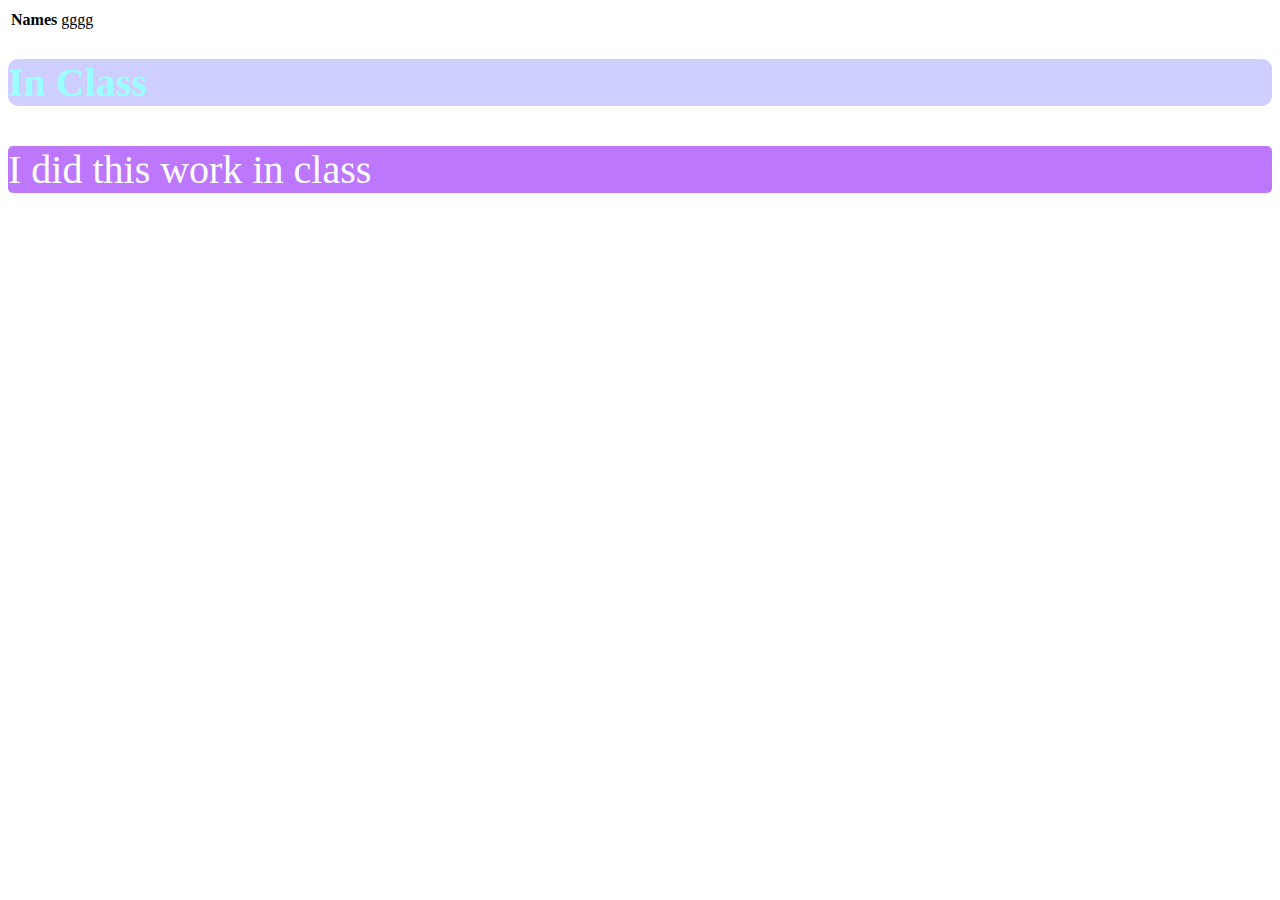
<file: Index.html>
<!DOCTYPE html>
<html>
    <head>
        <style>
        p {
            background-color: rgb(188, 119, 252);
            color: rgb(255, 255, 255);
            font-size: 40px;
            border-radius: 5px;
            margin-top: black 10px;
            padding-top: rgb(228, 165, 176) 30px;
            
        }

        h1 {
            background-color: rgb(206, 206, 255);
            color: rgb(154, 255, 255);
            font-size: 40px;
            border-radius: 10px;
            margin-left: black 20px;
        }

</style>

<table>
    <tr>
        <th> Names</th>
        <td> gggg</td>
    </tr>
</table>

 <title> Classwork</title>
</head>
    <body>
        <h1> In Class</h1>
        <p> I did this work in class</p>
    </body>
</html>
</file>
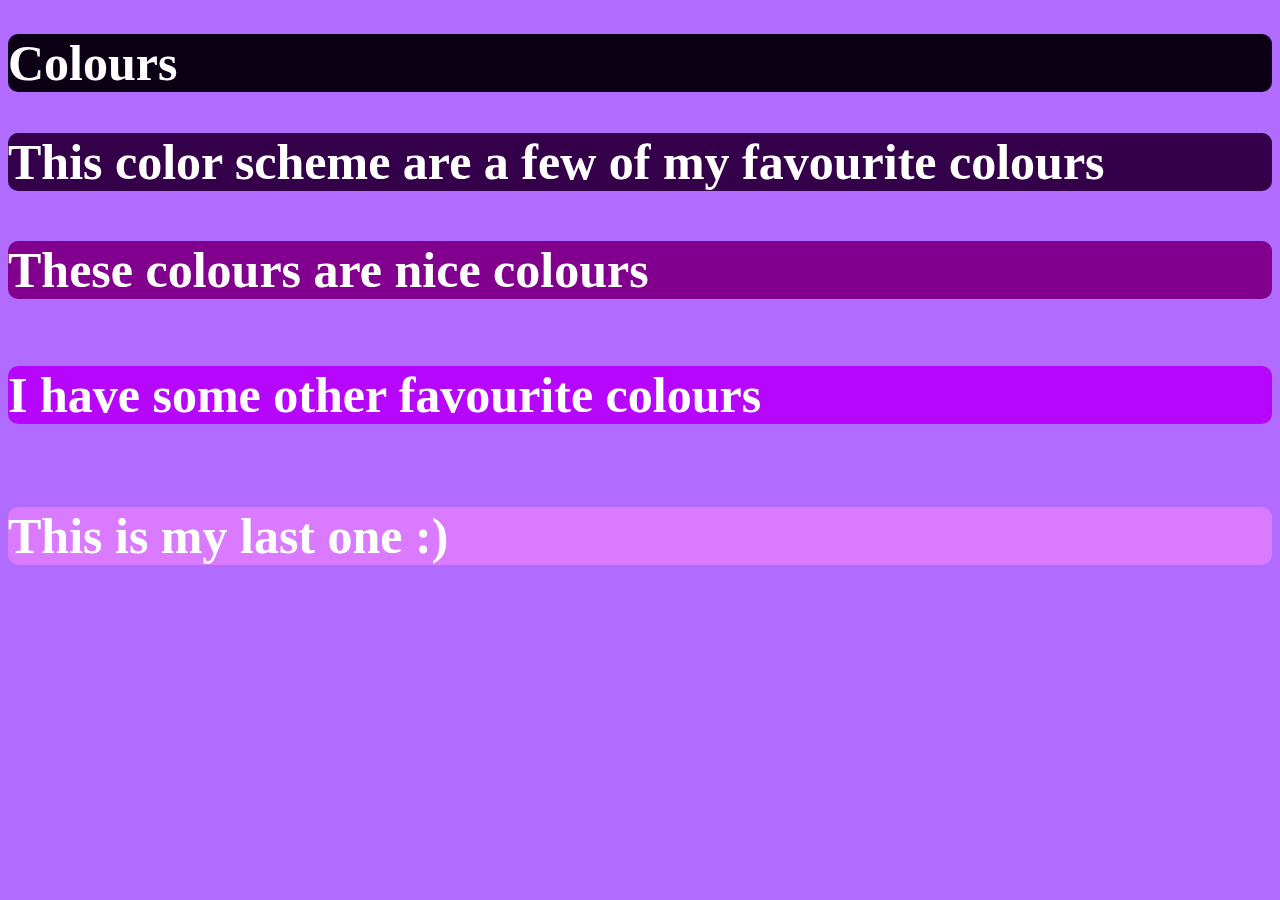
<file: Colourscheme.html>
<!DOCTYPE html>
<html lang="en">
<head>
    <style>
         h1 {
              
  background-color: rgb(12, 0, 20);
                color: rgb(255, 255, 255);
                font-size: 50px;
                border-radius: 10px;
                margin-top: black 20px;
                padding-top: pink 20px;
    }
         h2 {
              
              background-color: rgb(52, 0, 73);
                            color: rgb(255, 255, 255);
                            font-size: 50px;
                            border-radius: 10px;
                            margin-top: black 20px;
                            padding-top: pink 20px;
}

h3 {
    background-color: rgb(129, 0, 141);
                            color: rgb(255, 255, 255);
                            font-size: 50px;
                            border-radius: 10px;
                            margin-top: black 20px;
                            padding-top: pink 20px;
    
}

h4 {
    background-color: rgb(182, 6, 252);
                            color: rgb(255, 255, 255);
                            font-size: 50px;
                            border-radius: 10px;
                            margin-top: black 20px;
                            padding-top: pink 20px;
}

h5{
    background-color: rgb(217, 122, 255);
                            color: rgb(255, 255, 255);
                            font-size: 50px;
                            border-radius: 10px;
                            margin-top: black 20px;
                            padding-top: pink 20px;
}



        

    </style>
    <title>Document</title>
</head>
<body style="background-color:rgb(177, 108, 255)"></body>
    <h1> Colours</h1>
    <h2> This color scheme are a few of my favourite colours </h2>
    <h3> These colours are nice colours</h3>
    <h4> I have some other favourite colours</h4>
    <h5>  This is my last one :) </h5>
    
</body>
</html>
</file>
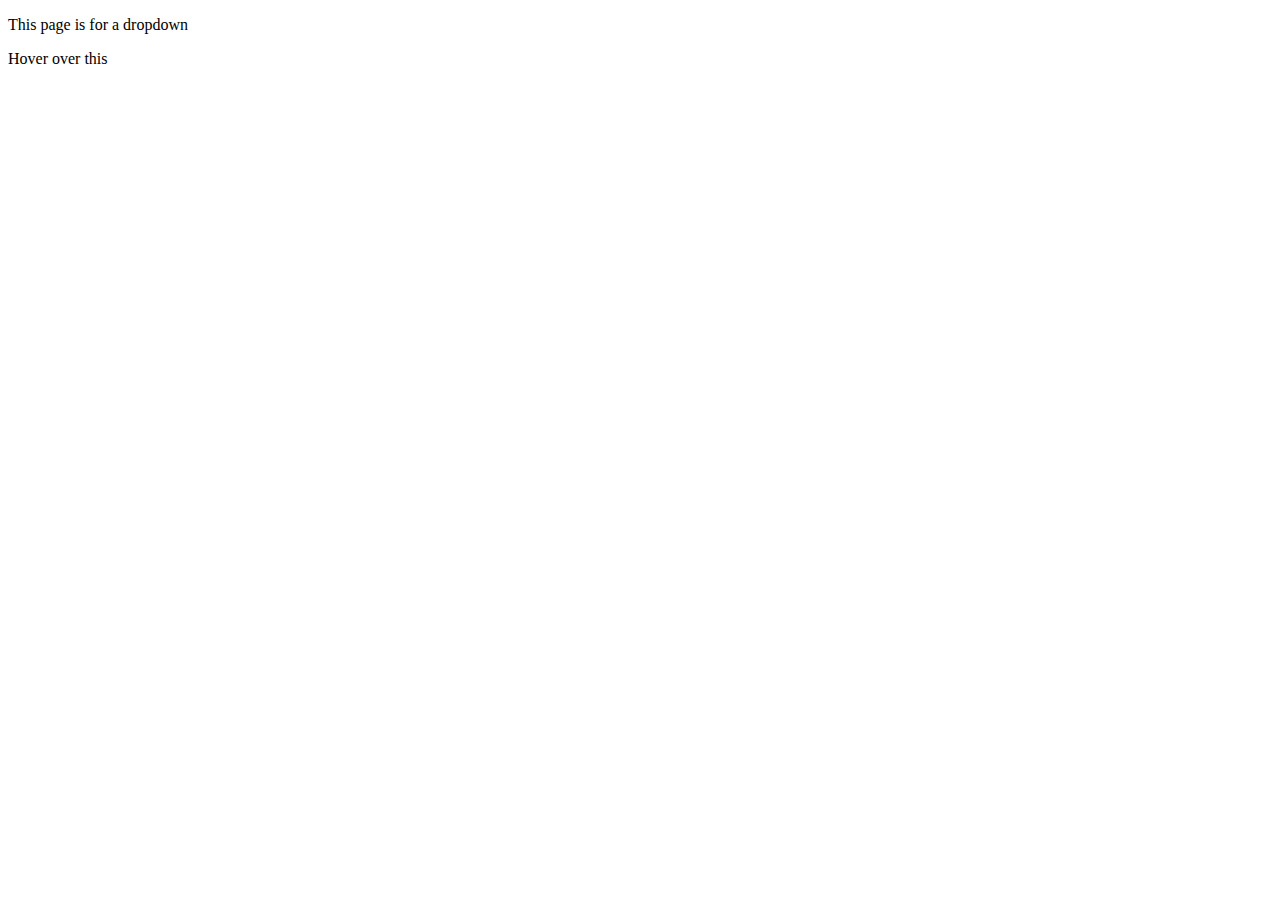
<file: Drop.html>
<!DOCTYPE html>
<html lang="en">
<head>
    <style>
        .dropdown {
           display: inline-block;
           position: relative;
        }

        .dropdown-content {
            display: none;
            position: absolute;
            min-width: 200px;
            box-shadow: 6px 2px 5px 0.7px;
            padding: 10px 20px;
            z-index: 1;

        }


        .dropdown:hover .dropdown-content {
            display: block;
        }



    </style>
    <title>Document</title>
</head>
<body>
    
    <p> This page is for a dropdown </p>
    <div class="dropdown">
    <span> Hover over this</span>
   <div class="dropdown-content"> 
    <p> Dropdown </p>
    </div>
   </div>
    
</body>
</html>
</file>
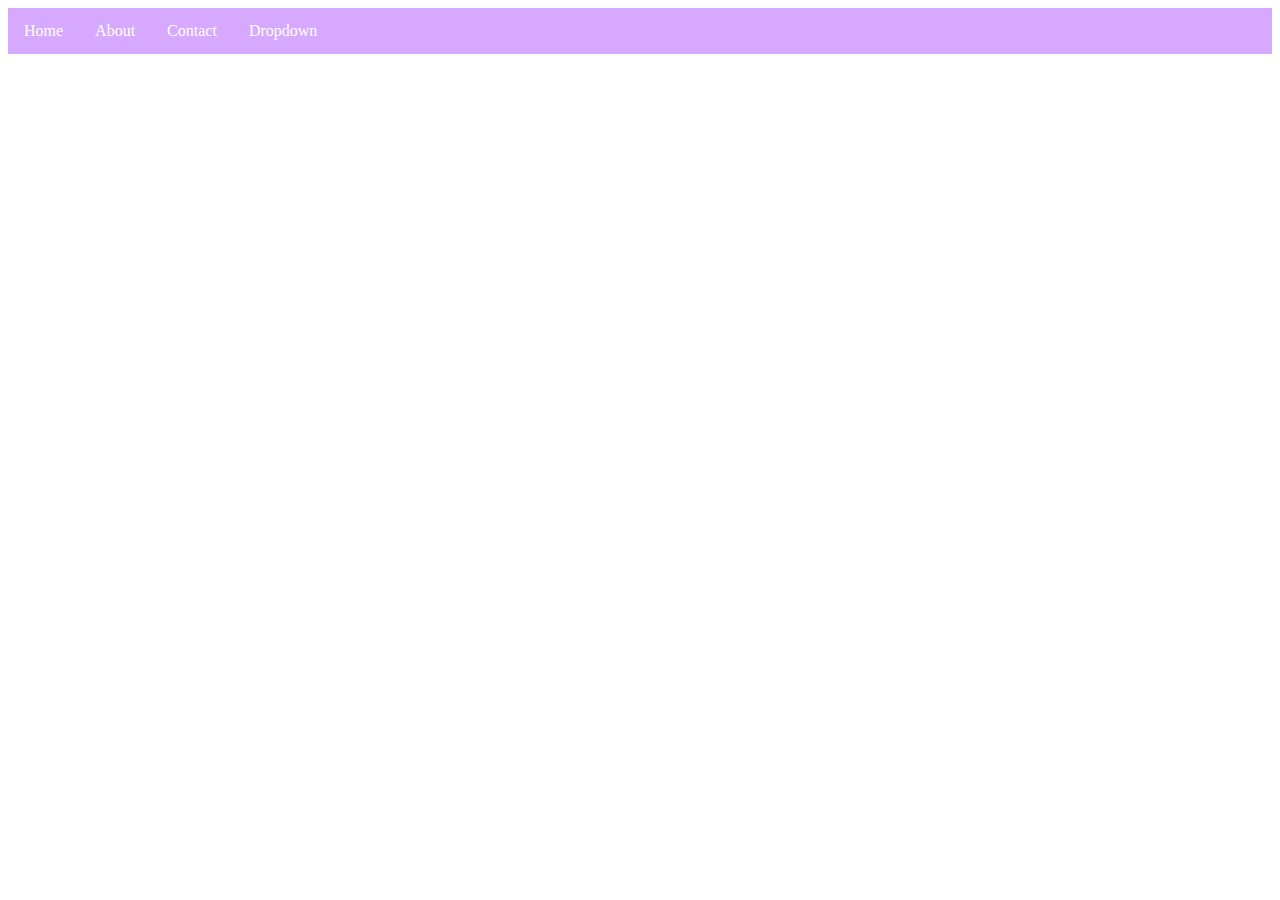
<file: Dropdown.html>
<!DOCTYPE html>
<html lang="en">
<head>
    <style>
        ul {
            list-style-type: none;
            margin: 0px;
            padding: 0px;
            overflow: hidden;
            background-color: rgb(214, 169, 255);
        }

        li {
            float:left;
        }

        li a, dropbtn {
            display: inline-block;
            color: white;
            text-align: center;
            padding: 14px 16px;
            text-decoration: none;
        }

        li a:hover, .dropdown:hover .dropbtn {background-color: aliceblue;}

        li.dropdown {
            display: inline-block;
        }

        .dropdown-content {
            display: none;
            position: absolute;
            background-color: aliceblue;
            min-width: 160px;
            box-shadow: 0px 8px 16px 0px;
            z-index: 1;
        }

        .dropdown-content a {
         color:rgb(94, 85, 126);
         padding: 12px 16px;
         text-decoration: none;
         display: block;
         text-align: left;
}

.dropdown-content a:hover {background-color:rgb(51, 42, 59)}
.dropdown:hover .dropbtn { background-color: rgb(60, 38, 88);}
.dropdown:hover .dropdown-content {display: block;}
        
    </style>
    <title>Document</title>
</head>
<body>
    <ul>
        <li> <a href="home">Home</a> </li>
        <li> <a href="about">About</a></li>
        <li> <a href="contact">Contact</a></li>
        <li class="dropdown">
            <a href="" class="dropbtn"> Dropdown</a>
            <div class="dropdown-content">
                <a href="Link 1">Link 1</a>
                <a href="Link 2">Link 2</a>
                <a href="Link 3">Link 3</a>
            </div>
        </li>
    </ul>
    
</body>
</html>
</file>
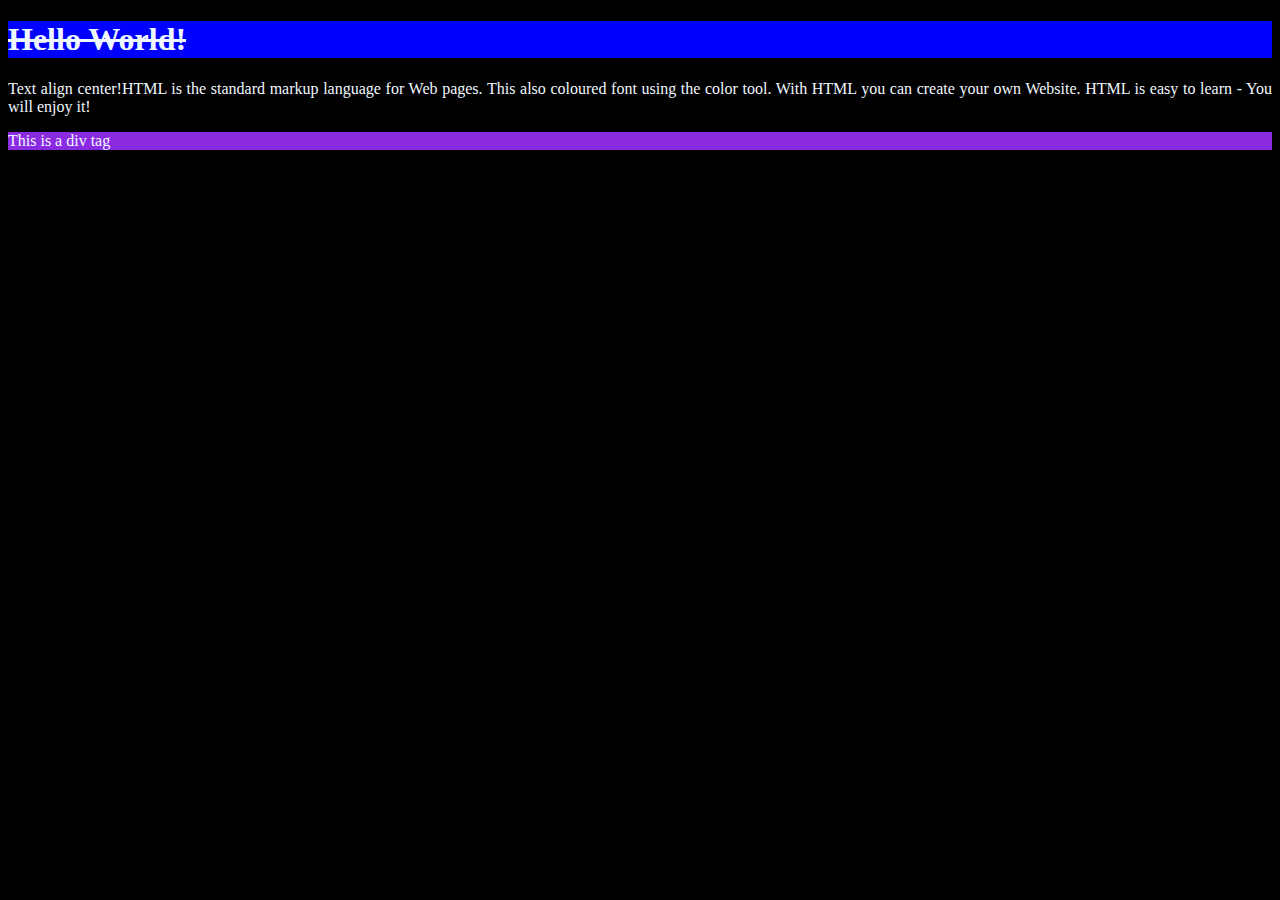
<file: File.html>
<!DOCTYPE html>
<html lang="en">
<head><style>
    body{
        background-color: black; 
        color: aliceblue;
    }

    h1{
        background-color: blue;
        color: aliceblue;
        text-decoration: line-through;
    }
    div{
        background-color: blueviolet;
        color: aliceblue;
    }
</style>
    <title>Document</title>
    
    
</head>
<body>
    <h1> Hello World!</h1>
    <P style="text-align: justify;"> Text align center!HTML is the standard markup language for Web pages.
        This also coloured font using the color tool.
With HTML you can create your own Website.
HTML is easy to learn - You will enjoy it!</P>
<div> This is a div tag</div>
    
</body>
</html>
</file>
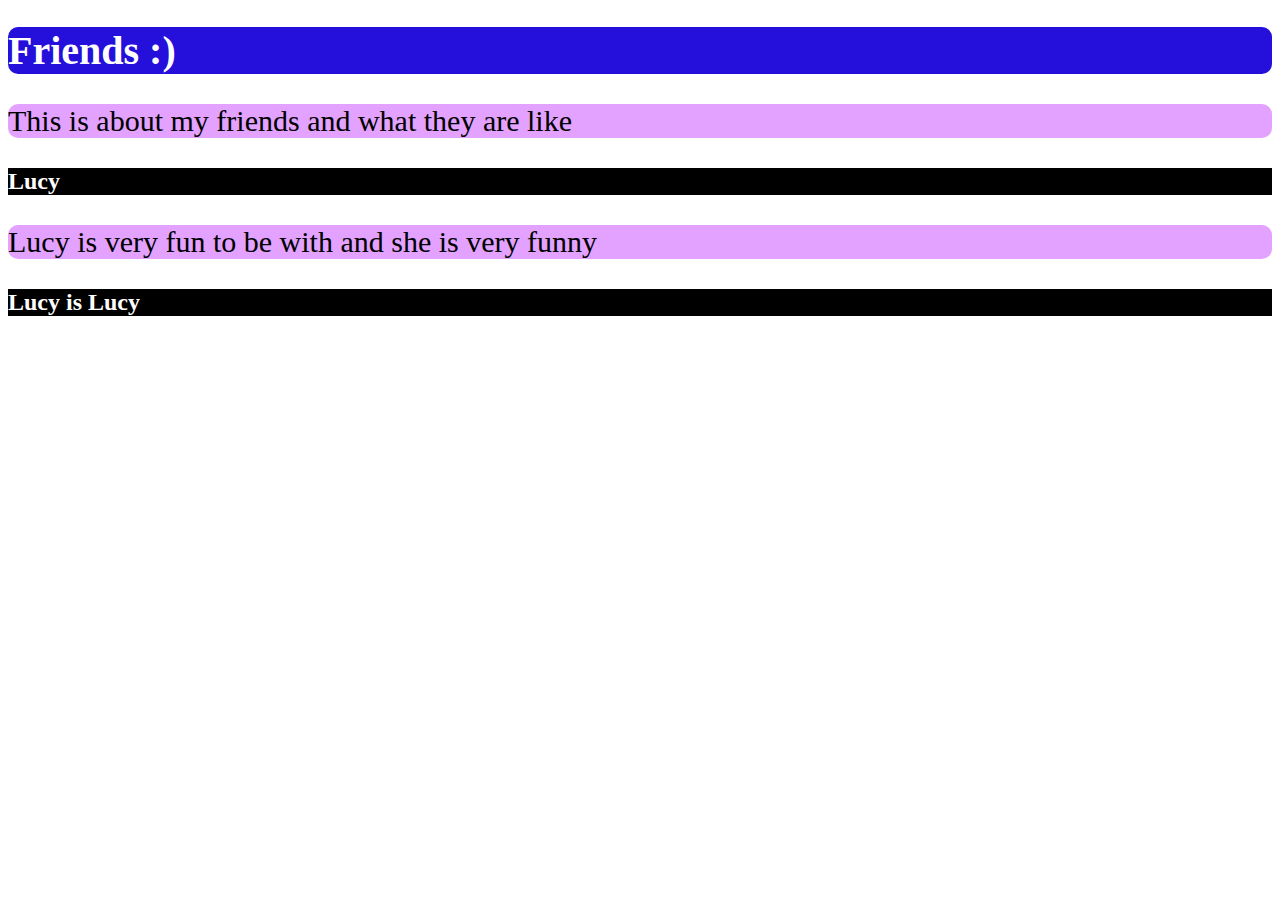
<file: Food.html>
<!DOCTYPE html>
<html>
    <head>
        <style>
            p { /*remeber to add background colour to webpage*/
                background-color: rgb(227, 162, 255);
                color: rgb(0, 0, 0);
                font-size: 30px;
                border-radius: 10px;
                margin-top: black 20px;
                padding-top: pink 20px;
            }

            h1 {
                background-color: rgb(36, 15, 219);
                color: rgb(255, 255, 255);
                font-size: 40px;
                border-radius: 10px;
                margin-bottom: black 20px;
                padding-bottom: pink 20px;
               }

               h2{
                background-color: black;
                color:  white;
               }
               </style>
               <!-- If you can try to make table to organise paragraphs-->
     <title> My friend </title>
    </head>
    <body>
        <h1> Friends :)</h1>
        <p> This is about my friends and what they are like
        </p>
         <h2> Lucy </h2>
         <p> Lucy is very fun to be with and she is very funny  </p>

         <h2> Lucy is Lucy</h2>
    </body>
</html>
</file>
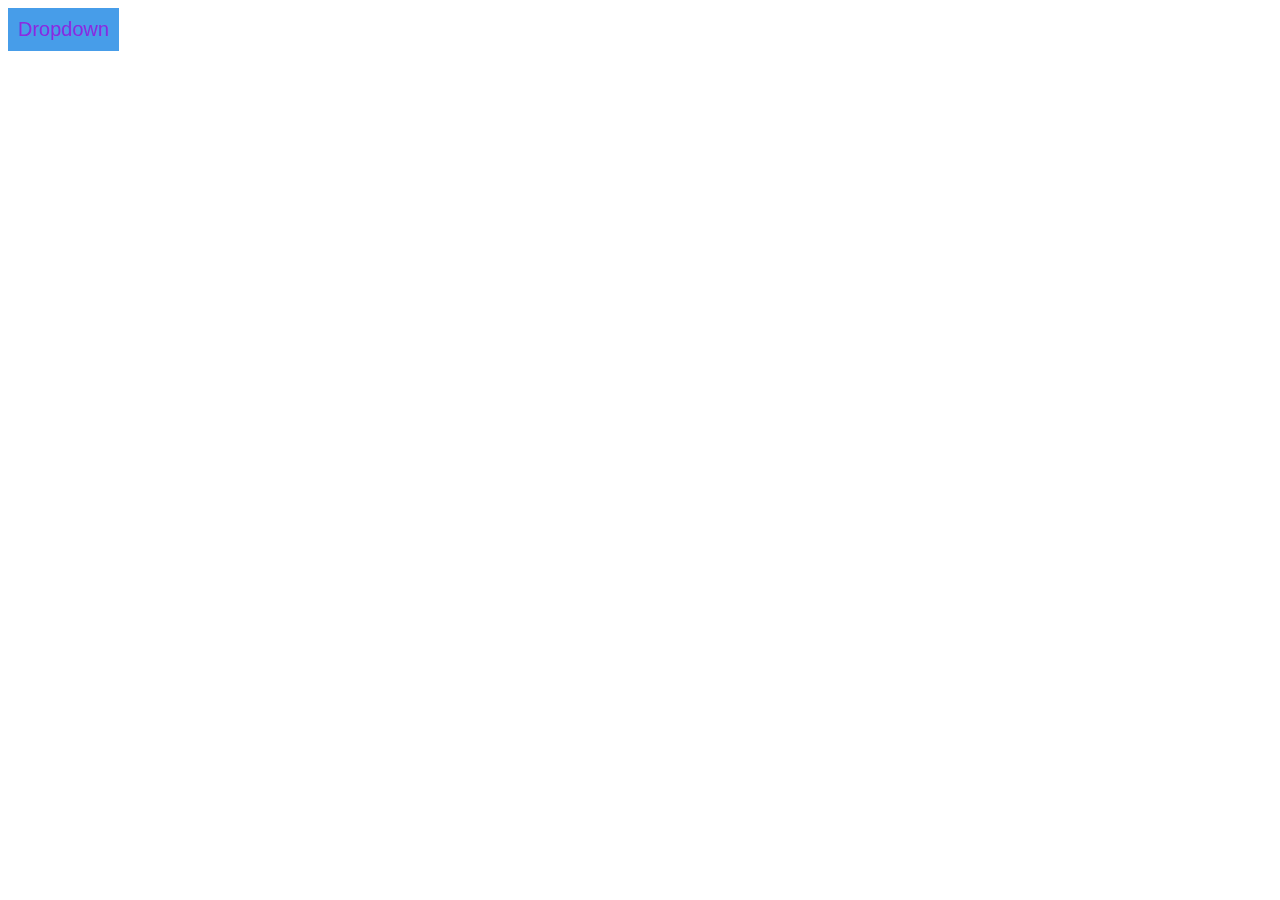
<file: horizontal.html>
<!DOCTYPE html>
<html lang="en">
<head>
    <style>
        
    </style>
    <link rel="stylesheet" href="horizontal1.css">
    <meta charset="UTF-8">
    <meta name="viewport" content="width=device-width, initial-scale=1.0">
    <title>Document</title>
</head>
<body>
    <div class="dropdown">
        <button class="dropbtn"> Dropdown </button>
        <div class="dropdown-content">
    <ul>
        <li style="float:left"> <a href=#home class="active"> Home </a> </li>
        <li> <a href=#about> About </a> </li>
        <li> <a href=#contact> Contact </a> </li>
        <li> <a href="#socials" > Socials </a> </li>
    </ul>
    </div>
    </div>
    
</body>
</html>
</file>
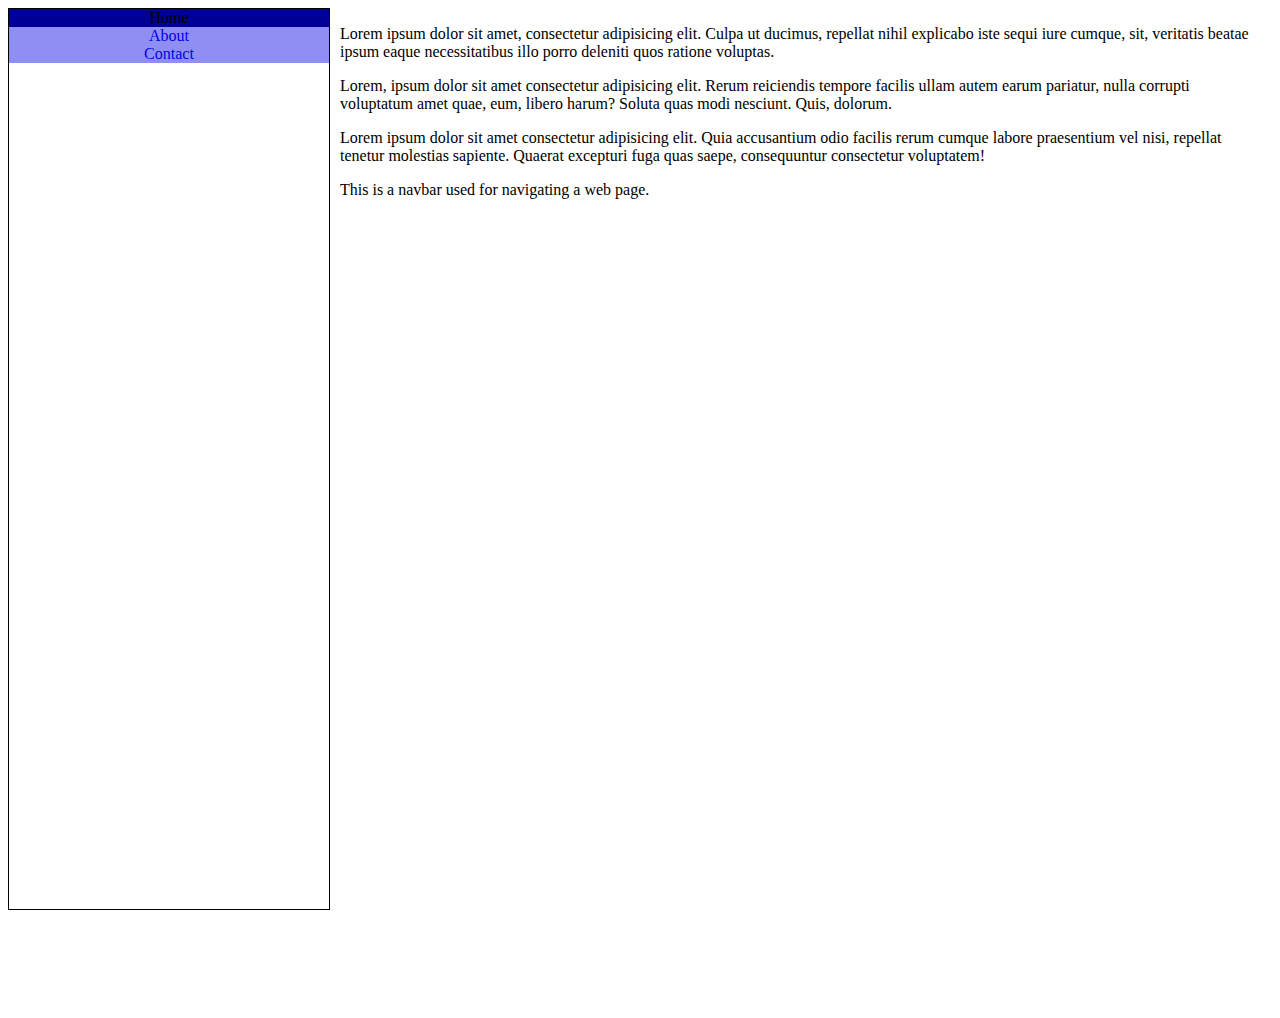
<file: Navbar.html>
<!DOCTYPE html>
<html lang="en">
<head>
    <link rel="stylesheet" href="Nav.css">
    <meta charset="UTF-8">
    <meta name="viewport" content="width=device-width, initial-scale=1.0">
    <title>Document</title>
</head>
<body>
    <div class="topnav">

    
    <ul>
        <li> <a href="#home" class="active"> Home</a>  </li>
        <li> <a href="#about"> About </a> </li>
        <li> <a href="contact"> Contact</a>  </li>
    </ul>
    </div>

    <div style="margin-left: 25%; padding: 1px 16px; height: 1000px;">

    <p>Lorem ipsum dolor sit amet, consectetur adipisicing elit. Culpa ut ducimus, repellat nihil explicabo iste sequi iure cumque, sit, veritatis beatae ipsum eaque necessitatibus illo porro deleniti quos ratione voluptas.</p>
    <p>Lorem, ipsum dolor sit amet consectetur adipisicing elit. Rerum reiciendis tempore facilis ullam autem earum pariatur, nulla corrupti voluptatum amet quae, eum, libero harum? Soluta quas modi nesciunt. Quis, dolorum.</p>
    <p>Lorem ipsum dolor sit amet consectetur adipisicing elit. Quia accusantium odio facilis rerum cumque labore praesentium vel nisi, repellat tenetur molestias sapiente. Quaerat excepturi fuga quas saepe, consequuntur consectetur voluptatem!</p>
    <p>This is a navbar used for navigating a web page.</p>
    </div>
</body>
</html>
</file>
<file: horizontal1.css>
ul {
    margin: 0px;
    padding: 0px;
    overflow: hidden;
    background-color: aqua;
    list-style-type: none;
}

li {
    float: right;
    border-left: 5px solid blue;
}


li a {
    padding: 8px;
    background-color: aqua;
    display: block;
    text-decoration: none;

}
a:hover {
    background-color: rgb(94, 182, 255);
    color:rgba(121, 193, 255, 0.753);
}

li a.active {
    background-color: rgb(0, 252, 155);
    color: rgb(0, 75, 46);
}

.dropbtn {
    background-color: rgb(71, 157, 233);
    color:blueviolet;
    padding: 10px;
    font-size: 20px;
    border: none;
}

.dropdown {
    position: relative;
    display: inline-block;
}

.dropdown-content {
    display: none;
    position: absolute;
    background-color: aliceblue;
    min-width: 160px;
}

.dropdown-content a {
    color:aqua;
    padding: 12px 16px;
    text-decoration: none;
    display: block;
}

.dropdown-content a:hover {background-color: blue;}

.dropdown:hover .dropdown-content {display: block;}

.dropdown:hover .dropbtn { background-color: rgb(2, 34, 105);}
</file>
<file: Nav.css>
ul {
    list-style-type: none;
    margin: 0;
    padding: 0;
    width: 25%;
    border: 1px solid black;
    position: fixed;
    height: 100%;
    overflow: auto;
}

li a {
    display: block;
    background-color: rgb(143, 143, 243);
    text-decoration: none;
    
}

a:hover {
    background-color: aquamarine;
    color:aliceblue;
}

li a.active {
    background-color: rgb(0, 0, 151);
    color: black;
}

li { 
    text-align: center;
}

li:last-child {
    border-bottom: none;
}
</file>
